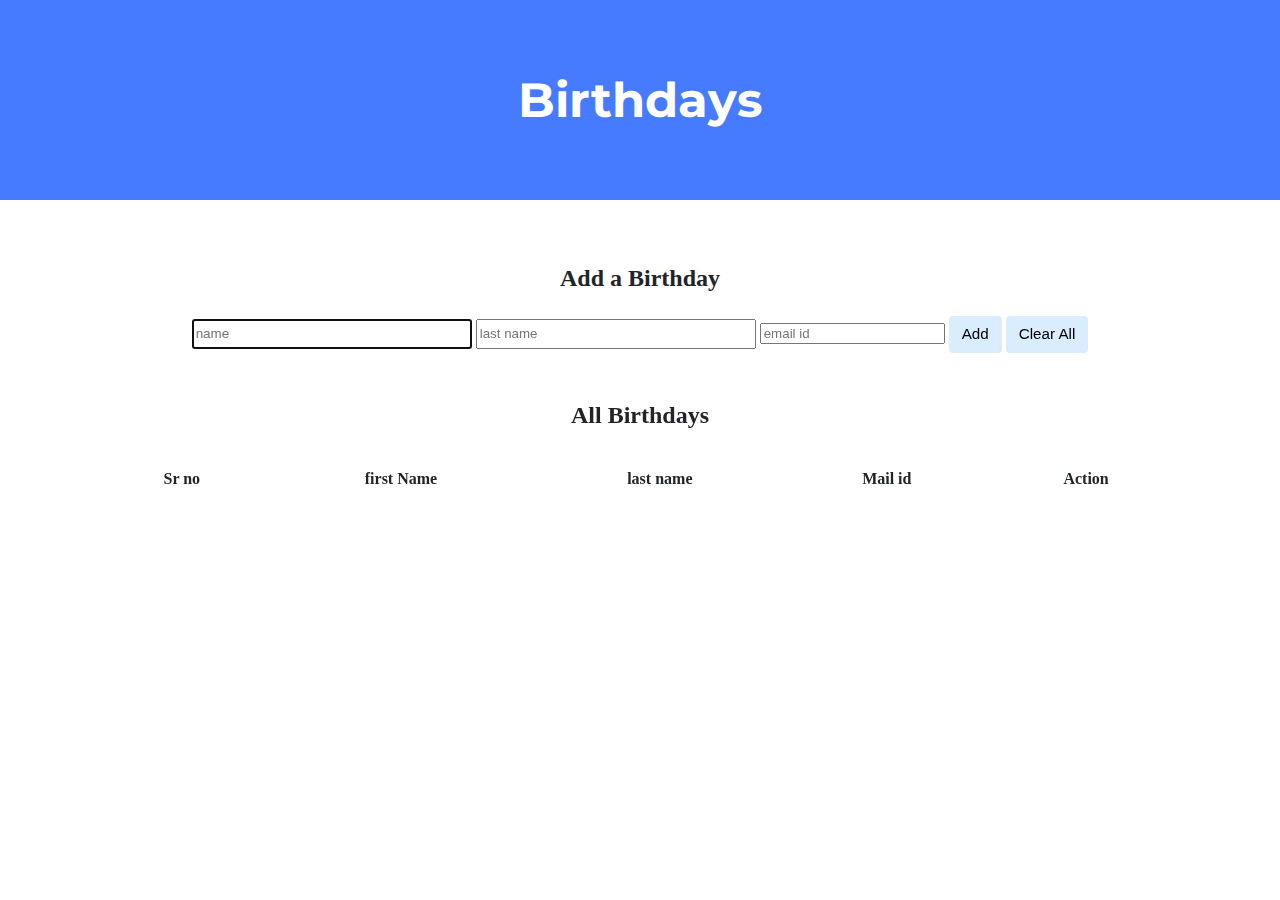
<file: index.html>
<!DOCTYPE html>

<html lang="en">

<head>
    <link href="https://fonts.googleapis.com/css2?family=Montserrat:wght@500&display=swap" rel="stylesheet">
    <link href="style.css" rel="stylesheet">
    <title>Birthdays</title>
</head>

<body>
    <div class="header">
        <h1>Birthdays</h1>
    </div>
    <div class="container">
        <div class="section">
            <!-- <div class="error_message">
                {{ message }}
            </div> -->
            <h2>Add a Birthday</h2>

            <input type="text" placeholder="name" id="name" autocomplete="off" for="name" autofocus required></input>
<!--             <input type="number" placeholder="month" id="month" max="12" min="1" autocomplete="off" for="month"
                required></input>
            <input type="number" for="day" placeholder="day" id="day" max="31" min="1" autocomplete="off"
                required></input> -->
            <input type="text" placeholder="last name" id="name" autocomplete="off" for="name" autofocus required></input>
            <input type="email" placeholder="email id" id="mail" autocomplete="off" for="mail" autofocus required></input>
            <button id="submit" value="Add Birthday">Add</button>
            <button id="clear" value="clear all" onclick="clearAllVal()">Clear All</button>


            <!-- TODO: Create a form for users to submit a name, a month, and a day -->
        </div>

        <div class="section">

            <h2>All Birthdays</h2>
            <table>
                <thead>
                    <tr>
                        <th>Sr no</th>
                        <th>first Name</th>
                        <th>last name</th>
                        <th>Mail id </th>
                        <th>Action</th>
                    </tr>
                </thead>

                <!-- TODO: Loop through the database entries to display them in this table-->

                <tbody id="tableBody">

                    <!-- <tr>
                        <td>1</td>
                        <td class="nameData"></td>
                        <td class="birthData"></td>
                        <td><button id="Delete" value="Delete Birthday">Delete</button>
                        </td>
                    </tr> -->

                </tbody>
            </table>
        </div>
    </div>

    <script src="index.js"></script>
</body>

</html>
</file>
<file: style.css>
body {
    background-color: #fff;
    color: #212529;
    font-size: 1rem;
    font-weight: 400;
    line-height: 1.5;
    margin: 0;
    text-align: left;
}

.error_message {
    color: red;
    font-size: 1.5em;
}

.container {
    margin-left: auto;
    margin-right: auto;
    padding-left: 15px;
    padding-right: 15px;
    text-align: center;
    width: 90%;
}

.header {
    background-color: #477bff;
    color: #fff;
    margin-bottom: 2rem;
    padding: 2rem 1rem;
    text-align: center;
}

.section {
    padding-bottom: 1rem;
    padding-left: 2rem;
    padding-right: 2rem;
    padding-top: 0.5rem;
}

.section:hover {
    background-color: #f5f5f5;
    transition: color 2s ease-in-out, background-color 0.15s ease-in-out;
}

h1 {
    font-family: 'Montserrat', sans-serif;
    font-size: 48px;
}

button,
input[type="submit"] {
    background-color: #d9edff;
    border: 1px solid transparent;
    border-radius: 0.25rem;
    font-size: 0.95rem;
    font-weight: 400;
    line-height: 1.5;
    padding: 0.375rem 0.75rem;
    text-align: center;
    transition: color 0.15s ease-in-out, background-color 0.15s ease-in-out, border-color 0.15s ease-in-out, box-shadow 0.15s ease-in-out;
    vertical-align: middle;
}

input[type="text"],
input[type="number"] {
    line-height: 1.8;
    width: 25%;
}

input[type="text"]:hover,
input[type="number"]:hover {
    background-color: #f5f5f5;
    transition: color 2s ease-in-out, background-color 0.15s ease-in-out;
}

table {
    background-color: transparent;
    margin-bottom: 1rem;
    width: 100%;
}

table th,
table td {
    padding: 0.75rem;
    vertical-align: middle;
}

tbody tr:nth-of-type(odd) {
    background-color: rgb(179, 208, 255, 0.3)
}
</file>
